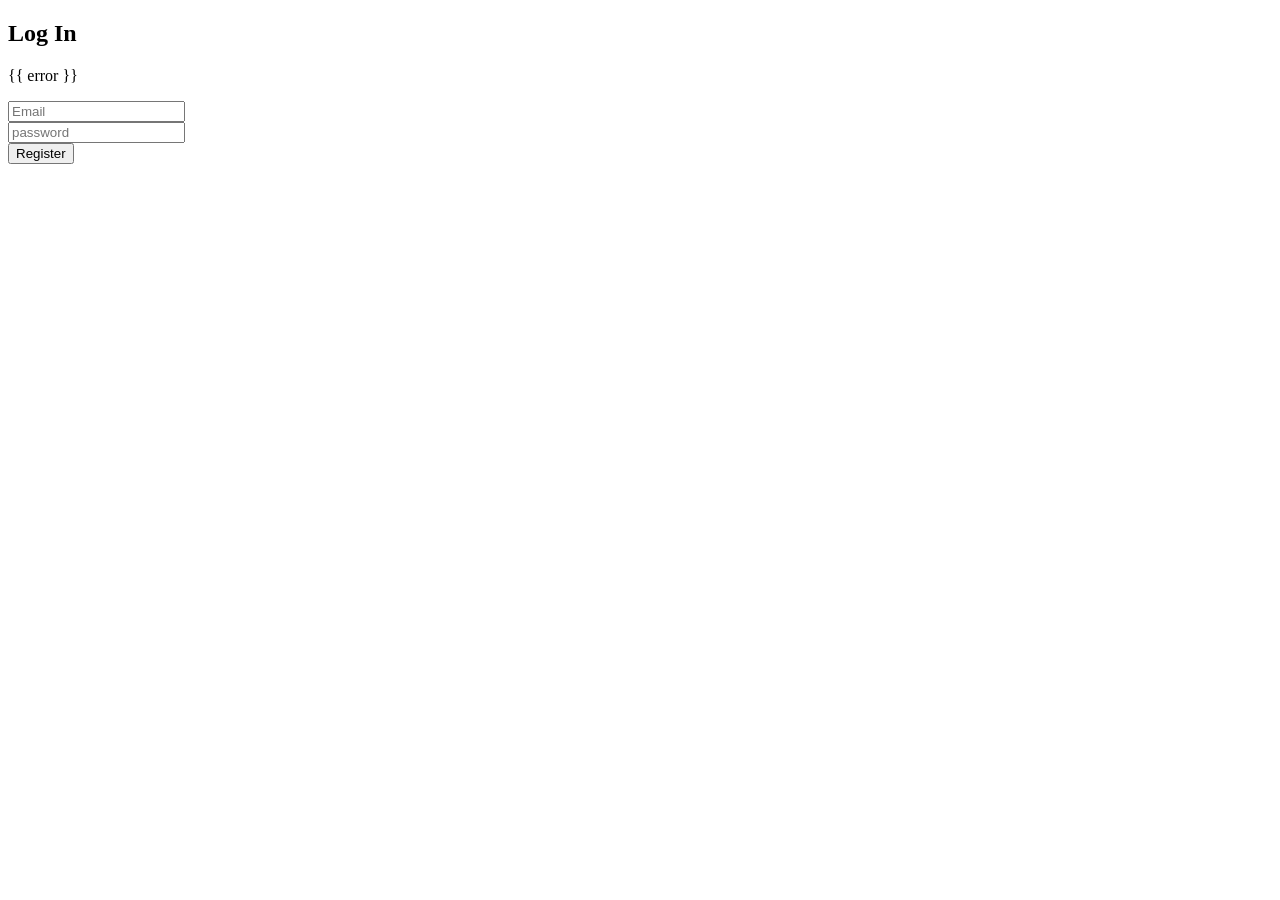
<file: app/views/login.html>
<!DOCTYPE html>
<html>
<head lang="en">
    <meta charset="UTF-8">
    <title></title>
</head>
<body>

<div class="auth-forms">

    <h2>Log In</h2>

    <form ng-submit="login()">
        <p ng-show="error" class="text-danger">{{ error }}</p>
        <input type="email"    ng-model="user.email"    placeholder="Email"    class="form-control"><br>
        <input type="password" ng-model="user.password" placeholder="password" class="form-control"><br>
        <input type="submit"   value="Register" class="btn btn-primary">
    </form>
</div>

</body>
</html>
</file>
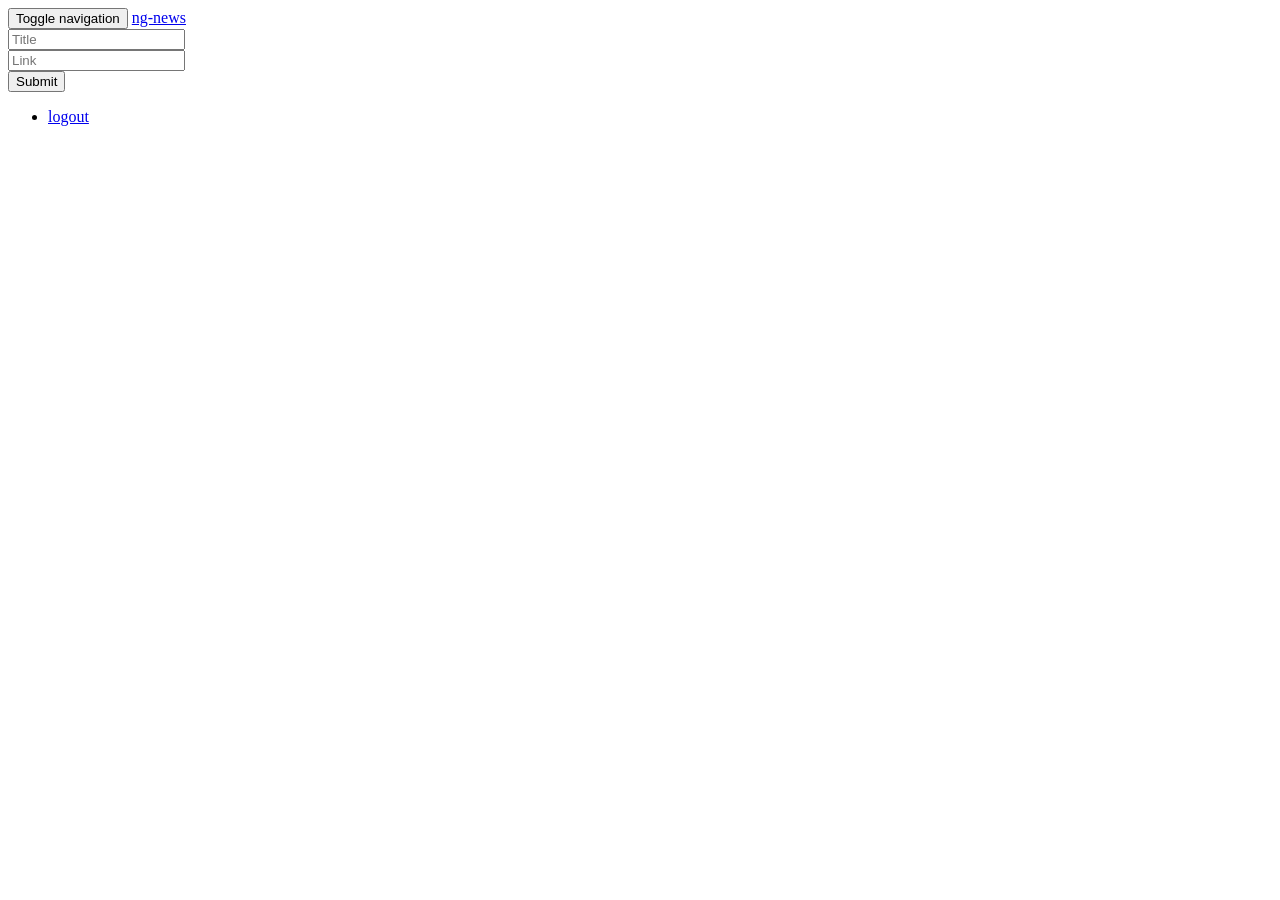
<file: app/views/nav.html>
<!DOCTYPE html>
<html>
<head lang="en">
    <meta charset="UTF-8">
    <title></title>
</head>
<body>
<nav class="navbar navbar-default" role="navigation">
    <!-- Brand and toggle get grouped for better mobile display -->
    <div class="navbar-header">
        <button type="button" class="navbar-toggle" data-toggle="collapse" data-target="#bs-example-navbar-collapse-1">
            <span class="sr-only">Toggle navigation</span>
            <span class="icon-bar"></span>
            <span class="icon-bar"></span>
            <span class="icon-bar"></span>
        </button>
        <a class="navbar-brand" href="#">ng-news</a>
    </div>

    <!-- Collect the nav links, forms, and other content for toggling -->
    <div ng-controller="NavCtrl" class="collapse navbar-collapse" id="bs-example-navbar-collapse-1">
        <form class="navbar-form navbar-left" role="search" ng-submit="submitPost()">
            <div class="form-group">
                <input type="text" class="form-control" placeholder="Title" ng-model="post.title">
            </div>
            <div class="form-group">
                <input type="text" class="form-control" placeholder="Link" ng-model="post.url">
            </div>
            <button type="submit" class="btn btn-default">Submit</button>
        </form>

        <ul class="nav navbar-nav navbar-right" ng-show="signedIn()">
            <li>
                <a href="#" ng-clock="logout()">logout</a>
            </li>
        </ul>
    </div><!-- /.navbar-collapse -->
</nav>
</body>
</html>
</file>
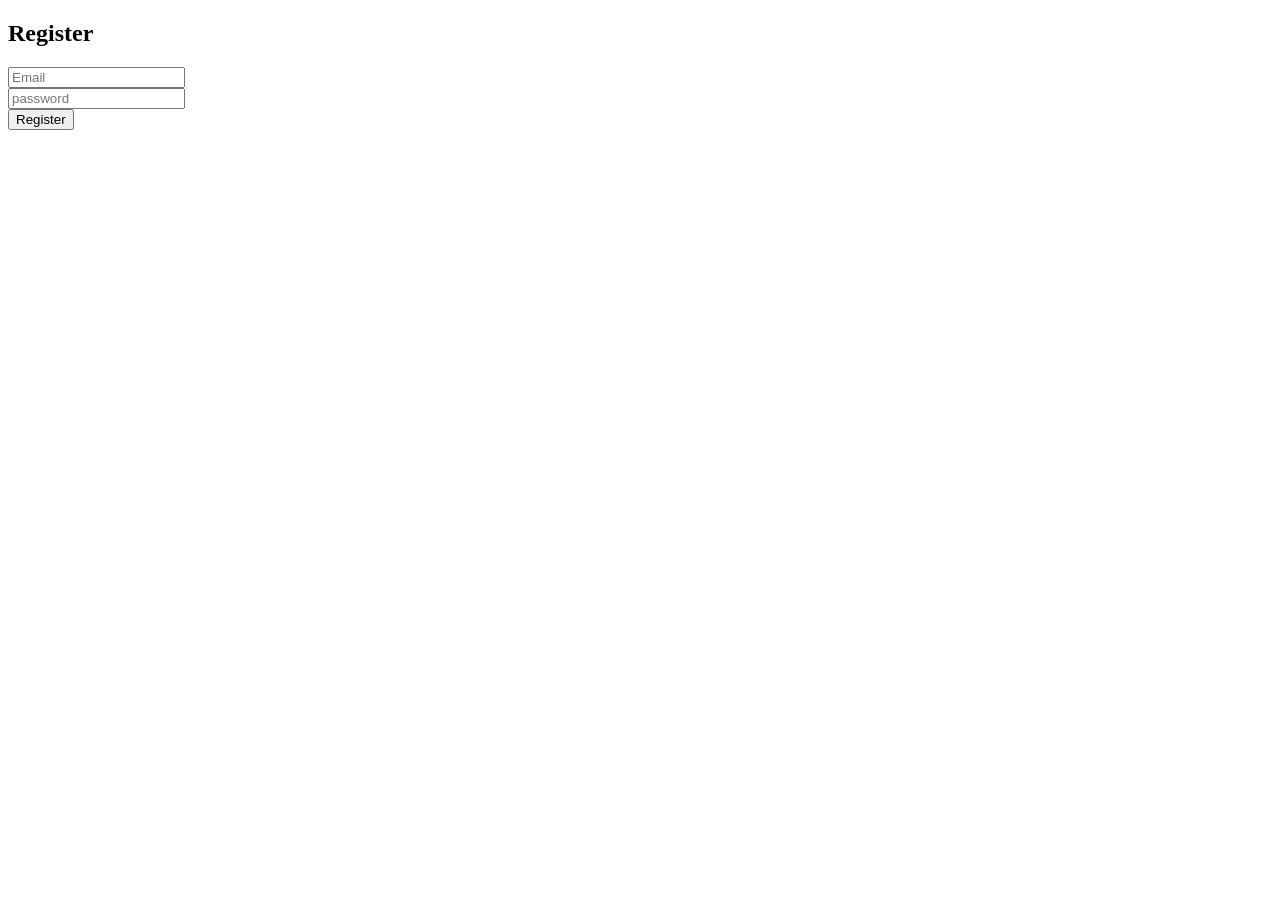
<file: app/views/register.html>
<!DOCTYPE html>
<html>
<head lang="en">
    <meta charset="UTF-8">
    <title></title>
</head>
<body>

<div class="auth-forms">
    <h2> Register </h2>

    <form ng-submit="register()">
        <input type="email"    ng-model="user.email"    placeholder="Email"    class="form-control"><br>
        <input type="password" ng-model="user.password" placeholder="password" class="form-control"><br>
        <input type="submit"   value="Register" class="btn btn-primary">
    </form>

</div>

</body>
</html>
</file>
